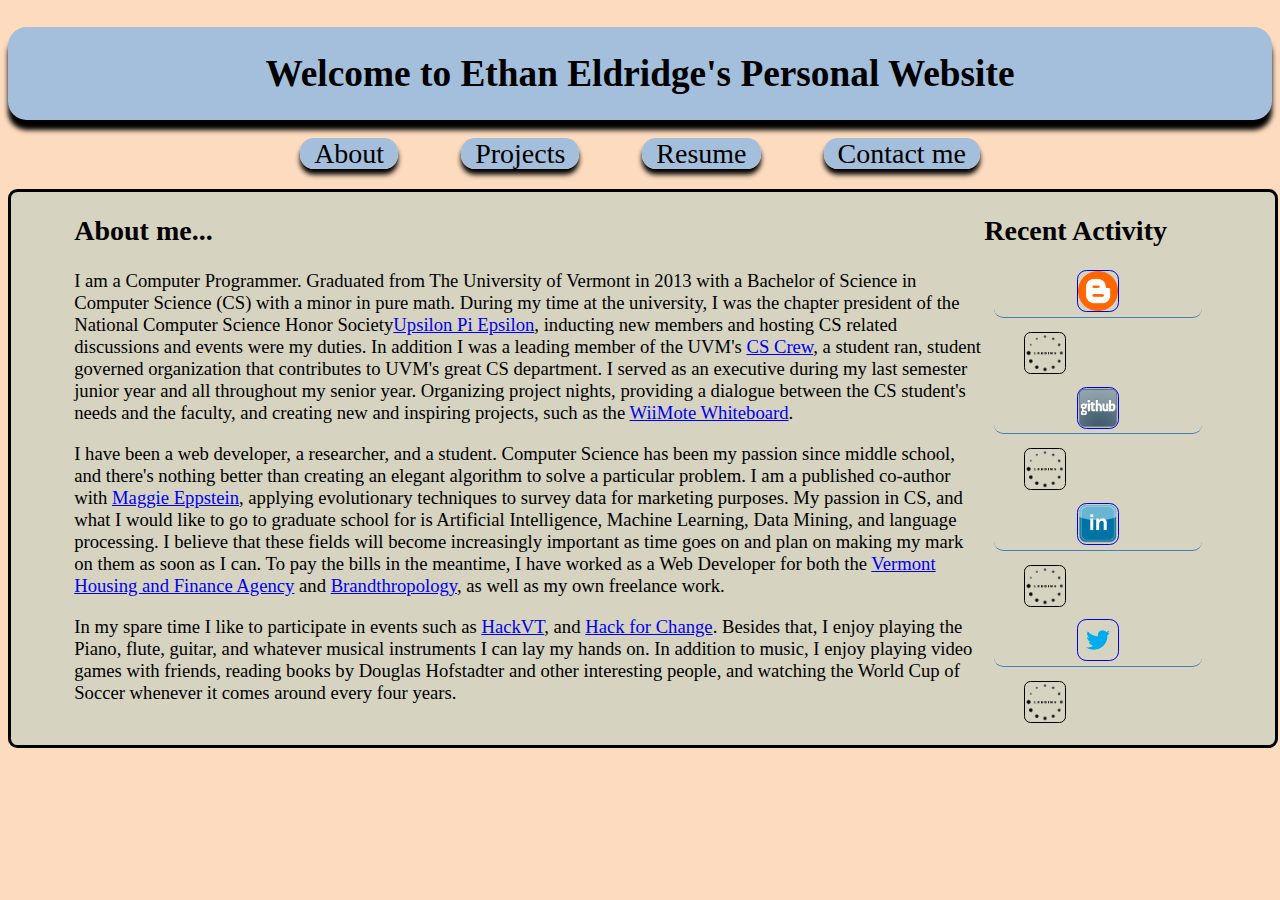
<file: index.html>
<!DOCTYPE  html>

	<head>
		<title> Ethan Joachim Eldridge's Webspace</title>
		<meta name="description" content="Ethan Eldridges personal website, projects, resume, and contact information for Ethan Eldridge.">
		<meta name="keywords" content="Ethan Eldridge,Ethan,Eldridge,UVM,ejeldrid,Computer Science,Cluster,CS,Computer">
		<link rel="stylesheet" href="css/style.css" type="text/css">

		<script type="text/javascript">
			/*
  			var _gaq = _gaq || [];
  			_gaq.push(['_setAccount', 'UA-32336195-1']);
  			_gaq.push(['_trackPageview']);

  			(function() {
    			var ga = document.createElement('script'); ga.type = 'text/javascript'; ga.async = true;
    			ga.src = ('https:' == document.location.protocol ? 'https://ssl' : 'http://www') + '.google-analytics.com/ga.js';
    			var s = document.getElementsByTagName('script')[0]; s.parentNode.insertBefore(ga, s);
  			})();
  			*/
		</script>
	</head>

	<body>

		<div class="header left clearBoth">
			<h1>Welcome to Ethan Eldridge's Personal Website</h1>
		</div>

		<div class="navigation clearBoth left">
			<ul>
				<li><a href="index.html" >About</a></li>
				<li><a href="projects.html" >Projects</a></li>
				<li><a href="resume.html" >Resume</a></li>
				<li><a href="contact.php" >Contact me</a></li>
				
			</ul>
		</div>

		<div class="main clearBoth left">
			<div class="left" id="leftContent">
				<h2>About me...</h2>
				<p>
					I am a Computer Programmer. Graduated from The University of Vermont in 2013 with a Bachelor of Science in Computer Science (CS) with a minor in pure math. During my time at the university, I was the chapter president of the National Computer Science Honor Society<a href="http://upe.acm.org/">Upsilon Pi Epsilon</a>, inducting new members and hosting CS related discussions and events were my duties. In addition I was a leading member of the UVM's <A href="http://www.uvm.edu/~cscrew">CS Crew</a>, a student ran, student governed organization that contributes to UVM's great CS department.  I served as an executive during my last semester junior year and all throughout my senior year. Organizing project nights, providing a dialogue between the CS student's needs and the faculty, and creating new and inspiring projects, such as the <a href="http://www.youtube.com/watch?v=VwhGGChEUHg">WiiMote Whiteboard</a>.
				</p>

				<p>
					I have been a web developer, a researcher, and a student. Computer Science has been my passion since middle school, and there's nothing better than creating an elegant algorithm to solve a particular problem. I am a published co-author with <a href="www.cs.uvm.edu/~eppstein/‎">Maggie Eppstein</a>, applying evolutionary techniques to survey data for marketing purposes. My passion in CS, and what I would like to go to graduate school for is Artificial Intelligence, Machine Learning, Data Mining, and language processing. I believe that these fields will become increasingly important as time goes on and plan on making my mark on them as soon as I can. To pay the bills in the meantime, I have worked as a Web Developer for both the <a href="http://www.vhfa.org">Vermont Housing and  Finance Agency</a> and <a href="http://www.brandthropology.com/">Brandthropology</a>, as well as my own freelance work. 
				</p>

				<p>
					In my spare time I like to participate in events such as <a href="http://www.uvm.edu/~cems/?Page=news&storyID=14716&category=cems">HackVT</a>, and <a href="http://hackforchange.org/">Hack for Change</a>. Besides that, I enjoy playing the Piano, flute, guitar, and whatever musical instruments I can lay my hands on. In addition to music, I enjoy playing video games with friends, reading books by Douglas Hofstadter and other interesting people, and watching the World Cup of Soccer whenever it comes around every four years.
				</p>
			</div>
			<div class="right" id="rightContent"> 
				<h2>Recent Activity</h2>
				<dl class="social">
					<dt class="social icon"><a href="http://ethaneldridgecs.blogspot.com/"><img src="images/blogger.png" /></a></dt>
					<dd id="blogRSS"><img class="loader" src="images/ajax-loader.gif" /></dd>
					<dt class="social icon"><a href="https://github.com/EJEHardenberg"><img src="images/github.png"></a></dt>
					<dd id="githubRSS"><img class="loader" src="images/ajax-loader.gif" /></dd>
					<dt class="social icon"><a href="http://www.linkedin.com/profile/view?id=151414806"><img src="images/LinkedIn_logo.png" ></a></dt>
					<dd id="linkedInRSS"><img class="loader" src="images/ajax-loader.gif" /></dd>
					<dt class="social icon"><a href="https://twitter.com/EthanJEldridge"><img src="images/twitter-bird-light-bgs.png" /></a></dt>	
					<dd id="twitterRSS"><img class="loader" src="images/ajax-loader.gif" /></dd>
				</dl>
			</div>
		</div>

		<script type="text/javascript">
			//Blogger RSS
			var blog = 'http://ethaneldridgecs.blogspot.com/feeds/posts/default';
			//Linked in RSS
			var linked = 'http://www.linkedin.com/rss/nus?key=t4rHAZ4ZAdKlwX4OUS8ca-4c3fnoKuV8ZHMG5Ma2-BoVAC1xvFF0GYgwuQa8s4LrIcr';
			//Github RSS
			var github = 'http://github.com/EJEHardenberg.atom';
			//Twitter RSS
			var twitter = 'http://www.twitter-rss.com/user_timeline.php?screen_name=ethanjeldridge';
			

			//Helper function to fetch URL contents
			function httpGet(theUrl,feedName){
	    		var xmlHttp = null;
	    		xmlHttp = new XMLHttpRequest();
	    		xmlHttp.onreadystatechange = function(){processGET(xmlHttp,feedName)};
	    		xmlHttp.open( "GET", 'scripts/proxy.php?url='+theUrl, true );
	    		xmlHttp.send( null );
			}
			function processGET(xmlHttp,feedName){
				//Process page only if ready
				if ( xmlHttp.readyState == 4 && xmlHttp.status == 200 ){
					var page = xmlHttp.responseText;
					var parser = new DOMParser();
					var doc = parser.parseFromString(page, "text/xml");
					switch(feedName){
						case 'blog':
							blogRead(doc);
							break;
						case 'linked':
							linkedInRead(doc);
							break;
						case 'github':
							githubRead(doc);
							break;
						case 'twitter':
							twitterRead(doc);
							break;
					}
				}
			}
			function twitterRead(page){
				var item = page.getElementsByTagName("item")[0];
				var title = document.createTextNode(item.getElementsByTagName("title")[0].textContent);
				var link = item.getElementsByTagName("link")[0].textContent;

				var twitterLink = document.createElement("a");
				twitterLink.href = link;
				twitterLink.appendChild(title);

				var toReplace = document.getElementById("twitterRSS");
				toReplace.innerHTML = "";
				toReplace.appendChild(twitterLink);
					
			}
			function githubRead(page){
				var entry = page.getElementsByTagName("entry")[0];
				var title = document.createTextNode(entry.getElementsByTagName("title")[0].textContent);
				var link = entry.childNodes[7].getAttribute('href');

				var githubLink = document.createElement("a");
				githubLink.href = link;
				githubLink.appendChild(title);

				var toReplace = document.getElementById('githubRSS');
				toReplace.innerHTML="";  //remove ajax loader
				toReplace.appendChild(githubLink);

			}
			function linkedInRead(page){
				
				var item = page.getElementsByTagName("item")[0];
				var title = document.createTextNode(item.getElementsByTagName("title")[0].textContent);
				var link = item.getElementsByTagName("link")[0].textContent;

				var linkedLink = document.createElement("a");
				linkedLink.appendChild(title);
				linkedLink.href = link;

				var toReplace = document.getElementById("linkedInRSS");
				toReplace.innerHTML = "";
				toReplace.appendChild(linkedLink);
				

			}
			function blogRead(page){
				//Grab first entry out
				var entry = page.getElementsByTagName("entry")[0];
				var title = document.createTextNode(entry.getElementsByTagName("title")[0].textContent);
				//We also want the link to it:
				var link = entry.getElementsByTagName("link")[4].getAttribute('href');

				//Replace the ajax loader for blog with information
				var toReplace = document.getElementById('blogRSS');
				toReplace.innerHTML = "";
				var blogLink = document.createElement('a');
				blogLink.appendChild(title);
				blogLink.href = link;

				toReplace.appendChild(blogLink);
				
			}

			httpGet(blog,'blog');
			httpGet(github,'github');
			httpGet(linked,'linked');
			httpGet(twitter,'twitter');

		</script>
	</body>

</html>
</file>
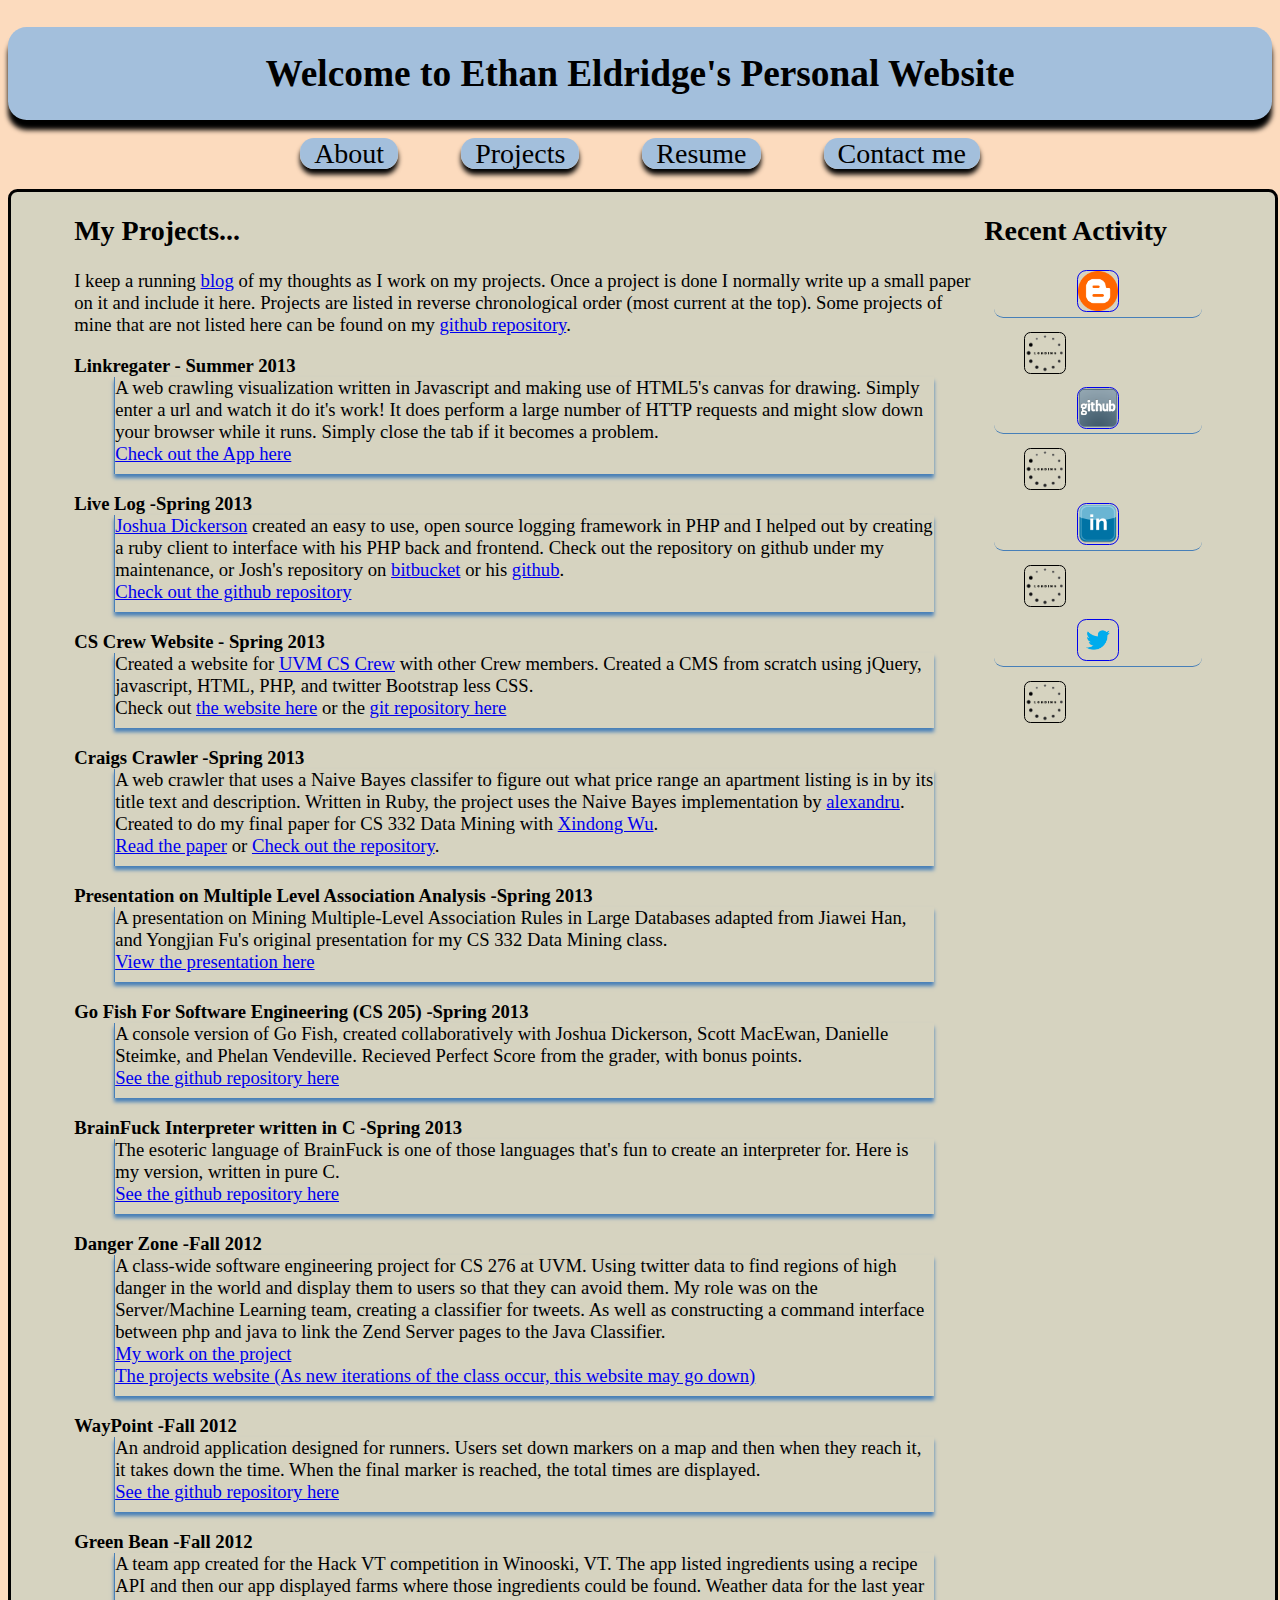
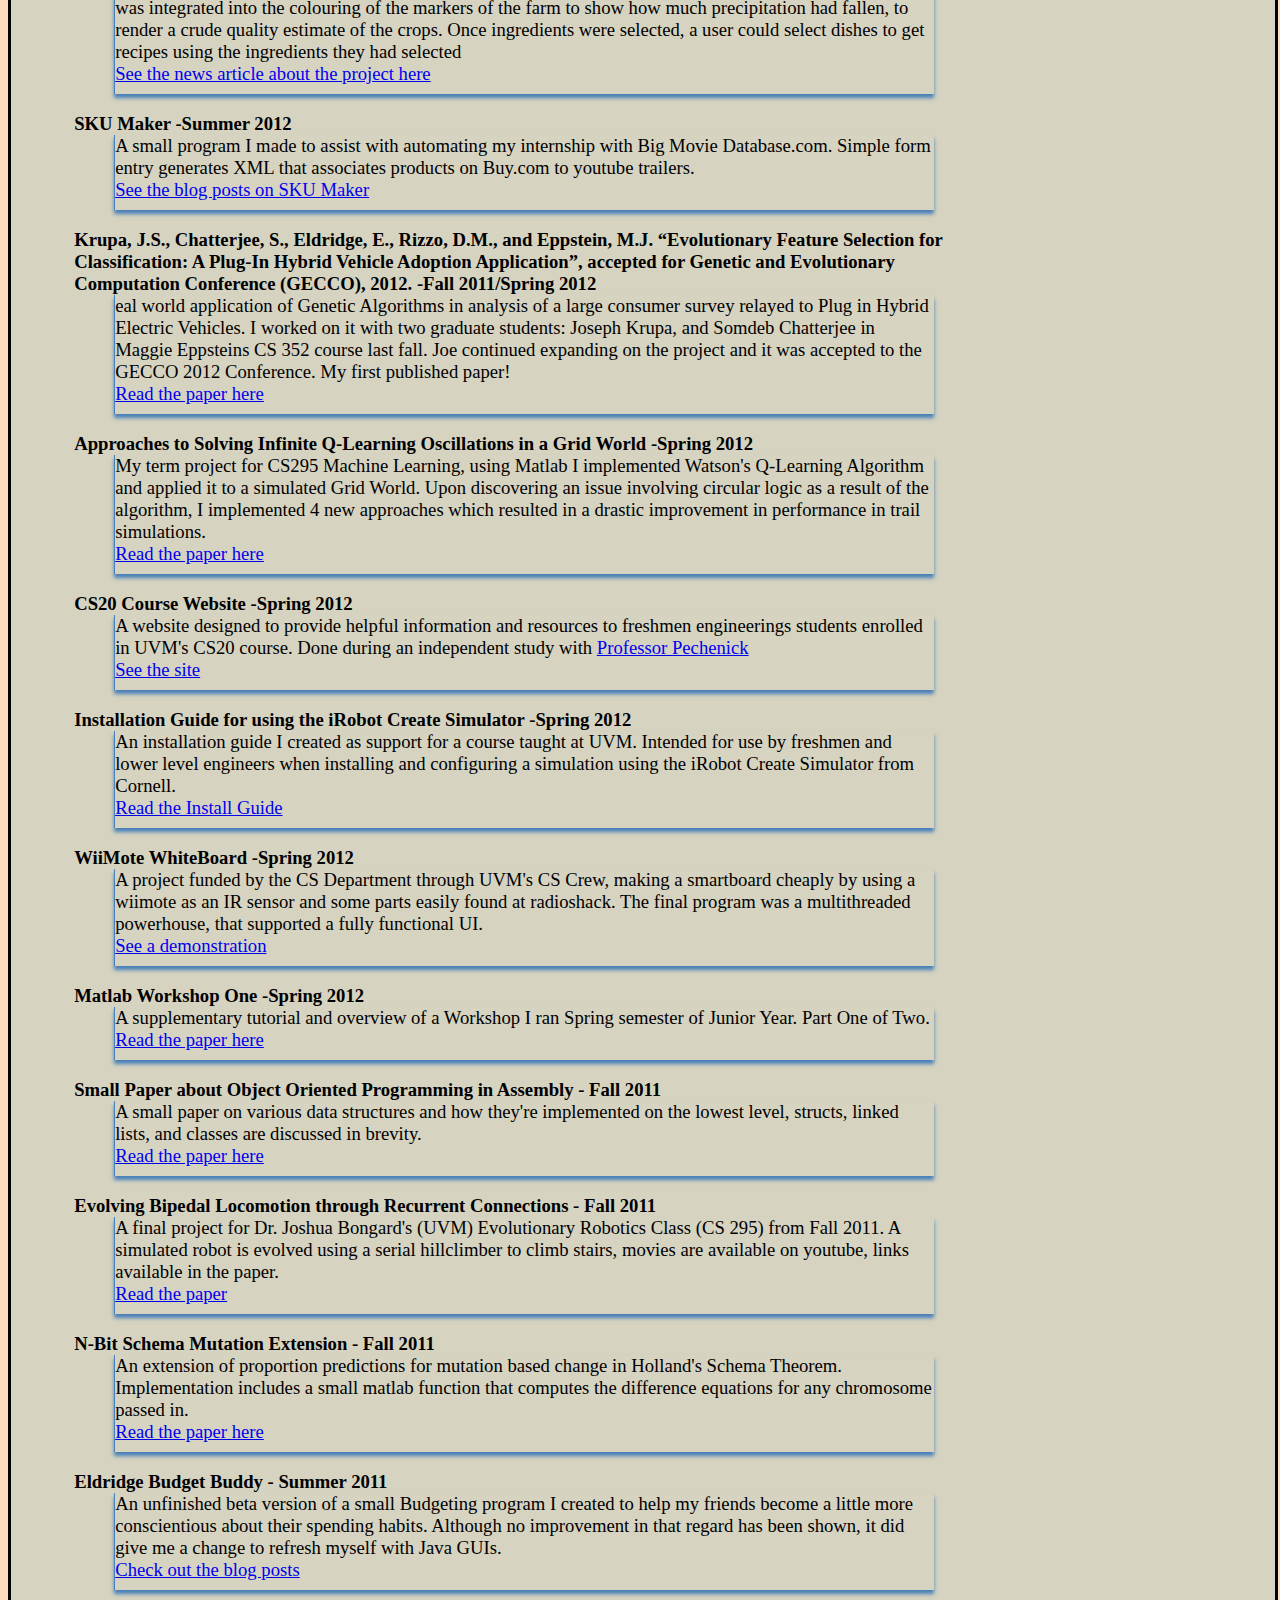
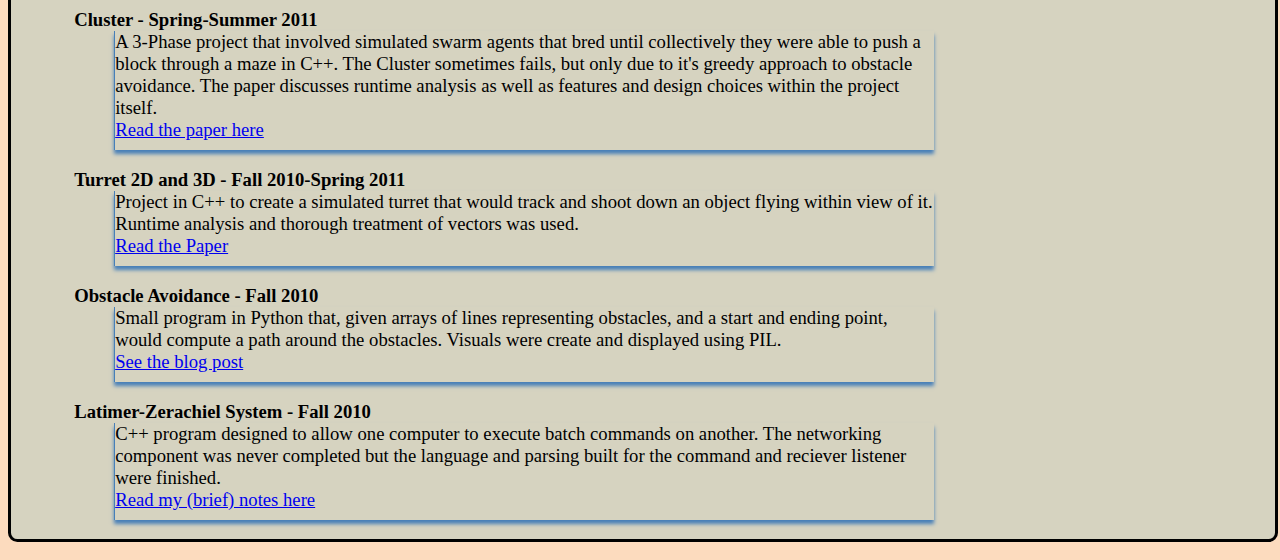
<file: projects.html>
<!DOCTYPE  html>

	<head>
		<title> Ethan Joachim Eldridge's Webspace</title>
		<meta name="description" content="Ethan Eldridges personal website, projects, resume, and contact information for Ethan Eldridge.">
		<meta name="keywords" content="Ethan Eldridge,Ethan,Eldridge,UVM,ejeldrid,Computer Science,Cluster,CS,Computer">
		<link rel="stylesheet" href="css/style.css" type="text/css">

		<script type="text/javascript">
			/*
  			var _gaq = _gaq || [];
  			_gaq.push(['_setAccount', 'UA-32336195-1']);
  			_gaq.push(['_trackPageview']);

  			(function() {
    			var ga = document.createElement('script'); ga.type = 'text/javascript'; ga.async = true;
    			ga.src = ('https:' == document.location.protocol ? 'https://ssl' : 'http://www') + '.google-analytics.com/ga.js';
    			var s = document.getElementsByTagName('script')[0]; s.parentNode.insertBefore(ga, s);
  			})();
  			*/
		</script>
	</head>

	<body>

		<div class="header left clearBoth">
			<h1>Welcome to Ethan Eldridge's Personal Website</h1>
		</div>

		<div class="navigation clearBoth left">
			<ul>
				<li><a href="index.html" >About</a></li>
				<li><a href="projects.html" >Projects</a></li>
				<li><a href="resume.html" >Resume</a></li>
				<li><a href="contact.php" >Contact me</a></li>
				
			</ul>
		</div>

		<div class="main clearBoth left">
			<div class="left" id="leftContent">
				<h2>My Projects...</h2>
				<p>
					I keep a running <a href="http://ethaneldridgecs.blogspot.com/">blog</a> of my thoughts as I work on my projects. Once a project is done I normally write up a small paper on it and include it here. Projects are listed in reverse chronological order (most current at the top). Some projects of mine that are not listed here can be found on my <a href="https://github.com/EJEHardenberg">github repository</a>.
				</p>

				<dl class="projectsList">
					<dt>Linkregater - Summer 2013</dt>
					<dd>A web crawling visualization written in Javascript and making use of HTML5's canvas for drawing. Simply enter a url and watch it do it's work! It does perform a large number of HTTP requests and might slow down your browser while it runs. Simply close the tab if it becomes a problem. 
					<br/>
					<a href="http://www.uvm.edu/~ejeldrid/projects/linkregater/">Check out the App here</a>
					</dd>

					<dt>Live Log -Spring 2013</dt>
					<dd><a href="http://joshuadickerson.com/">Joshua Dickerson</a> created an easy to use, open source logging framework in PHP and I helped out by creating a ruby client to interface with his PHP back and frontend. Check out the repository on github under my maintenance, or Josh's repository on <a href="https://bitbucket.org/JoshuaDickerson/livelog">bitbucket</a> or his <a href="https://github.com/JoshuaDickerson/livelog">github</a>.
					<br/>
					<a href="https://github.com/EJEHardenberg/livelog">Check out the github repository</a>
					</dd>

					<dt>CS Crew Website - Spring 2013</dt>
					<dd>Created a website for <a href="http://www.uvm.edu/~cscrew">UVM CS Crew</a> with other Crew members. Created a CMS from scratch using jQuery, javascript, HTML, PHP, and twitter Bootstrap less CSS. 
					<br/>
					Check out <a href="http://www.uvm.edu/~cscrew">the website here</a> or the <a href="https://github.com/EJEHardenberg/WebsiteWeekend">git repository here</a>
					</dd>

					<dt>Craigs Crawler -Spring 2013</dt>
					<dd>A web crawler that uses a Naive Bayes classifer to figure out what price range an apartment listing is in by its title text and description. Written in Ruby, the project uses the Naive Bayes implementation by <a href="https://github.com/alexandru/stuff-classifier">alexandru</a>. Created to do my final paper for CS 332 Data Mining with <a href="http://www.cs.uvm.edu/~xwu/home.html">Xindong Wu</a>. 
					<br/>
					<a href="http://www.uvm.edu/~ejeldrid/resources/332.pdf">Read the paper</a> or <a href="https://github.com/EJEHardenberg/CraigsCrawl">Check out the repository</a>.
					</dd>

					<dt>Presentation on Multiple Level Association Analysis -Spring 2013</dt>
					<dd>A presentation on Mining Multiple-Level Association Rules in Large Databases adapted from Jiawei Han, and Yongjian Fu's original presentation for my CS 332 Data Mining class. 
					<br/>
					<a href="http://www.uvm.edu/~ejeldrid/resources/MLAR_Presentation.pdf">View the presentation here</a>
					</dd>

					<dt>Go Fish For Software Engineering (CS 205) -Spring 2013</dt>
					<dd>A console version of Go Fish, created collaboratively with Joshua Dickerson, Scott MacEwan, Danielle Steimke, and Phelan Vendeville. Recieved Perfect Score from the grader, with bonus points. 
					<br/>
					<a href="https://github.com/EJEHardenberg/softwareEngineeringProject1">See the github repository here</a>
					</dd>

					<dt>BrainFuck Interpreter written in C -Spring 2013</dt>
					<dd>The esoteric language of BrainFuck is one of those languages that's fun to create an interpreter for. Here is my version, written in pure C. 
					<br/>
					<a href="https://github.com/EJEHardenberg/BF_Interpret">See the github repository here</a>
					</dd>

					<dt>Danger Zone -Fall 2012</dt>
					<dd>A class-wide software engineering project for CS 276 at UVM. Using twitter data to find regions of high danger in the world and display them to users so that they can avoid them. My role was on the Server/Machine Learning team, creating a classifier for tweets. As well as constructing a command interface between php and java to link the Zend Server pages to the Java Classifier. 
					<br/>
					<a href="https://github.com/EJEHardenberg/API-Page">My work on the project</a>
					<br/>
					<a href="http://dangerzone.cems.uvm.edu/">The projects website (As new iterations of the class occur, this website may go down)</a>
					</dd>

					<dt>WayPoint -Fall 2012</dt>
					<dd>An android application designed for runners. Users set down markers on a map and then when they reach it, it takes down the time. When the final marker is reached, the total times are displayed. 
					<br/>
					<a href="https://github.com/EJEHardenberg/WayPoint">See the github repository here</a>
					</dd>

					<dt>Green Bean -Fall 2012</dt>
					<dd>A team app created for the Hack VT competition in Winooski, VT. The app listed ingredients using a recipe API and then our app displayed farms where those ingredients could be found. Weather data for the last year was integrated into the colouring of the markers of the farm to show how much precipitation had fallen, to render a crude quality estimate of the crops. Once ingredients were selected, a user could select dishes to get recipes using the ingredients they had selected
					<br/>
					<a href="http://www.uvm.edu/~cems/?Page=news&storyID=14716&category=cems">See the news article about the project here</a>
					</dd>

					<dt>SKU Maker -Summer 2012</dt>
					<dd>A small program I made to assist with automating my internship with Big Movie Database.com. Simple form entry generates XML that associates products on Buy.com to youtube trailers. 
					<br/>
					<a href="http://ethaneldridgecs.blogspot.com/2012/07/complete.html">See the blog posts on SKU Maker</a>
					</dd>

					<dt>Krupa, J.S., Chatterjee, S., Eldridge, E., Rizzo, D.M., and Eppstein, M.J. “Evolutionary Feature Selection for Classification: A Plug-In Hybrid Vehicle Adoption Application”, accepted for Genetic and Evolutionary Computation Conference (GECCO), 2012. -Fall 2011/Spring 2012</dt>
					<dd>eal world application of Genetic Algorithms in analysis of a large consumer survey relayed to Plug in Hybrid Electric Vehicles. I worked on it with two graduate students: Joseph Krupa, and Somdeb Chatterjee in Maggie Eppsteins CS 352 course last fall. Joe continued expanding on the project and it was accepted to the GECCO 2012 Conference. My first published paper! 
					<br/>
					<a href="http://www.uvm.edu/~ejeldrid/resources/Gecco2012Paper.pdf">Read the paper here</a>
					</dd>

					<dt>Approaches to Solving Infinite Q-Learning Oscillations in a Grid World -Spring 2012</dt>
					<dd>My term project for CS295 Machine Learning, using Matlab I implemented Watson's Q-Learning Algorithm and applied it to a simulated Grid World. Upon discovering an issue involving circular logic as a result of the algorithm, I implemented 4 new approaches which resulted in a drastic improvement in performance in trail simulations. 
					<br/>
					<a href="http://www.uvm.edu/~ejeldrid/resources/MachineLearningPaper.pdf">Read the paper here</a>
					</dd>

					<dt>CS20 Course Website -Spring 2012</dt>
					<dd>A website designed to provide helpful information and resources to freshmen engineerings students enrolled in UVM's CS20 course. Done during an independent study with <a href="http://www.cs.uvm.edu/~apecheni/">Professor Pechenick</a>
					<br/>
					<a href="http://www.uvm.edu/~ejeldrid/Works/cs20/index.html">See the site</a>
					</dd>

					<dt>Installation Guide for using the iRobot Create Simulator -Spring 2012</dt>
					<dd>An installation guide I created as support for a course taught at UVM. Intended for use by freshmen and lower level engineers when installing and configuring a simulation using the iRobot Create Simulator from Cornell. 
					<br/>
					<a href="http://www.uvm.edu/~ejeldrid/resources/installAndConfigRoomba.pdf">Read the Install Guide</a>
					</dd>

					<dt>WiiMote WhiteBoard -Spring 2012</dt>
					<dd>A project funded by the CS Department through UVM's CS Crew, making a smartboard cheaply by using a wiimote as an IR sensor and some parts easily found at radioshack. The final program was a multithreaded powerhouse, that supported a fully functional UI.<br/>
					<a href="http://www.youtube.com/watch?v=VwhGGChEUHg">See a demonstration</a> 
					</dd>

					<dt>Matlab Workshop One -Spring 2012</dt>
					<dd>A supplementary tutorial and overview of a Workshop I ran Spring semester of Junior Year. Part One of Two. 
					<br/>
					<a href="http://www.uvm.edu/~ejeldrid/resources/Workshop1.pdf">Read the paper here</a>
					</dd>

					<dt>Small Paper about Object Oriented Programming in Assembly - Fall 2011</dt>
					<dd>A small paper on various data structures and how they're implemented on the lowest level, structs, linked lists, and classes are discussed in brevity. 
					<br/>
					<a href="http://www.uvm.edu/~ejeldrid/resources/mipsoob.pdf">Read the paper here</a>
					</dd>

					<dt>Evolving Bipedal Locomotion through Recurrent Connections - Fall 2011</dt>
					<dd>A final project for Dr. Joshua Bongard's (UVM) Evolutionary Robotics Class (CS 295) from Fall 2011. A simulated robot is evolved using a serial hillclimber to climb stairs, movies are available on youtube, links available in the paper.
					<br/>
					<a href="http://www.uvm.edu/~ejeldrid/resources/Evolving%20Bipedal%20Locomotion%20through%20Recurrent%20Connections.pdf">Read the paper</a>
					</dd>

					<dt>N-Bit Schema Mutation Extension - Fall 2011</dt>
					<dd>An extension of proportion predictions for mutation based change in Holland's Schema Theorem. Implementation includes a small matlab function that computes the difference equations for any chromosome passed in.
					<br/>
					<a href="http://www.uvm.edu/~ejeldrid/resources/NBitMutation.pdf">Read the paper here</a>
					</dd>

					<dt>Eldridge Budget Buddy - Summer 2011</dt>
					<dd>An unfinished beta version of a small Budgeting program I created to help my friends become a little more conscientious about their spending habits. Although no improvement in that regard has been shown, it did give me a change to refresh myself with Java GUIs.
					<br/>
					<a href="http://ethaneldridgecs.blogspot.com/2011/08/budget-buddy-progress.html">Check out the blog posts</a>
					</dd>

					<dt>Cluster - Spring-Summer 2011</dt>
					<dd>A 3-Phase project that involved simulated swarm agents that bred until collectively they were able to push a block through a maze in C++. The Cluster sometimes fails, but only due to it's greedy approach to obstacle avoidance. The paper discusses runtime analysis as well as features and design choices within the project itself.
					<br/>
					<a href="http://www.uvm.edu/~ejeldrid/resources/Ethan%20Eldridge%20Cluster%20AI.pdf">Read the paper here</a>
					</dd>

					<dt>Turret 2D and 3D - Fall 2010-Spring 2011</dt>
					<dd>Project in C++ to create a simulated turret that would track and shoot down an object flying within view of it. Runtime analysis and thorough treatment of vectors was used.
					<br/>
					<a href="http://www.uvm.edu/~ejeldrid/resources/Ethan%20Eldridge%20Turret%203D.pdf">Read the Paper</a>
					</dd>

					<dt>Obstacle Avoidance - Fall 2010</dt>
					<dd>Small program in Python that, given arrays of lines representing obstacles, and a start and ending point, would compute a path around the obstacles. Visuals were create and displayed using PIL.
					<br/>
					<a href="http://ethaneldridgecs.blogspot.com/2010/11/ha-new-approach.html">See the blog post</a>
					</dd>

					<dt>Latimer-Zerachiel System - Fall 2010</dt>
					<dd>C++ program designed to allow one computer to execute batch commands on another. The networking component was never completed but the language and parsing built for the command and reciever listener were finished.
					<br/>
					<a href="http://www.uvm.edu/~ejeldrid/resources/LZSystem%20PDF.pdf">Read my (brief) notes here</a>
					</dd>

				</dl>
			</div>
			<div class="right" id="rightContent"> 
				<h2>Recent Activity</h2>
				<dl class="social">
					<dt class="social icon"><a href="http://ethaneldridgecs.blogspot.com/"><img src="images/blogger.png" /></a></dt>
					<dd id="blogRSS"><img class="loader" src="images/ajax-loader.gif" /></dd>
					<dt class="social icon"><a href="https://github.com/EJEHardenberg"><img src="images/github.png"></a></dt>
					<dd id="githubRSS"><img class="loader" src="images/ajax-loader.gif" /></dd>
					<dt class="social icon"><a href="http://www.linkedin.com/profile/view?id=151414806"><img src="images/LinkedIn_logo.png" ></a></dt>
					<dd id="linkedInRSS"><img class="loader" src="images/ajax-loader.gif" /></dd>
					<dt class="social icon"><a href="https://twitter.com/EthanJEldridge"><img src="images/twitter-bird-light-bgs.png" /></a></dt>	
					<dd id="twitterRSS"><img class="loader" src="images/ajax-loader.gif" /></dd>
				</dl>
			</div>
		</div>

		<script type="text/javascript">
			//Blogger RSS
			var blog = 'http://ethaneldridgecs.blogspot.com/feeds/posts/default';
			//Linked in RSS
			var linked = 'http://www.linkedin.com/rss/nus?key=t4rHAZ4ZAdKlwX4OUS8ca-4c3fnoKuV8ZHMG5Ma2-BoVAC1xvFF0GYgwuQa8s4LrIcr';
			//Github RSS
			var github = 'http://github.com/EJEHardenberg.atom';
			//Twitter RSS
			var twitter = 'http://www.twitter-rss.com/user_timeline.php?screen_name=ethanjeldridge';
			

			//Helper function to fetch URL contents
			function httpGet(theUrl,feedName){
	    		var xmlHttp = null;
	    		xmlHttp = new XMLHttpRequest();
	    		xmlHttp.onreadystatechange = function(){processGET(xmlHttp,feedName)};
	    		xmlHttp.open( "GET", 'scripts/proxy.php?url='+theUrl, true );
	    		xmlHttp.send( null );
			}
			function processGET(xmlHttp,feedName){
				//Process page only if ready
				if ( xmlHttp.readyState == 4 && xmlHttp.status == 200 ){
					var page = xmlHttp.responseText;
					var parser = new DOMParser();
					var doc = parser.parseFromString(page, "text/xml");
					switch(feedName){
						case 'blog':
							blogRead(doc);
							break;
						case 'linked':
							linkedInRead(doc);
							break;
						case 'github':
							githubRead(doc);
							break;
						case 'twitter':
							twitterRead(doc);
							break;
					}
				}
			}
			function twitterRead(page){
				console.log(page);
				var item = page.getElementsByTagName("item")[0];
				var title = document.createTextNode(item.getElementsByTagName("title")[0].textContent);
				var link = item.getElementsByTagName("link")[0].textContent;

				var twitterLink = document.createElement("a");
				twitterLink.href = link;
				twitterLink.appendChild(title);

				var toReplace = document.getElementById("twitterRSS");
				toReplace.innerHTML = "";
				toReplace.appendChild(twitterLink);
					
			}
			function githubRead(page){
				var entry = page.getElementsByTagName("entry")[0];
				var title = document.createTextNode(entry.getElementsByTagName("title")[0].textContent);
				var link = entry.childNodes[7].getAttribute('href');

				var githubLink = document.createElement("a");
				githubLink.href = link;
				githubLink.appendChild(title);

				var toReplace = document.getElementById('githubRSS');
				toReplace.innerHTML="";  //remove ajax loader
				toReplace.appendChild(githubLink);

			}
			function linkedInRead(page){
				
				var item = page.getElementsByTagName("item")[0];
				var title = document.createTextNode(item.getElementsByTagName("title")[0].textContent);
				var link = item.getElementsByTagName("link")[0].textContent;

				var linkedLink = document.createElement("a");
				linkedLink.appendChild(title);
				linkedLink.href = link;

				var toReplace = document.getElementById("linkedInRSS");
				toReplace.innerHTML = "";
				toReplace.appendChild(linkedLink);
				

			}
			function blogRead(page){
				//Grab first entry out
				var entry = page.getElementsByTagName("entry")[0];
				var title = document.createTextNode(entry.getElementsByTagName("title")[0].textContent);
				//We also want the link to it:
				var link = entry.getElementsByTagName("link")[4].getAttribute('href');

				//Replace the ajax loader for blog with information
				var toReplace = document.getElementById('blogRSS');
				toReplace.innerHTML = "";
				var blogLink = document.createElement('a');
				blogLink.appendChild(title);
				blogLink.href = link;

				toReplace.appendChild(blogLink);
				
			}

			httpGet(blog,'blog');
			httpGet(github,'github');
			httpGet(linked,'linked');
			httpGet(twitter,'twitter');

		</script>
	</body>

</html>
</file>
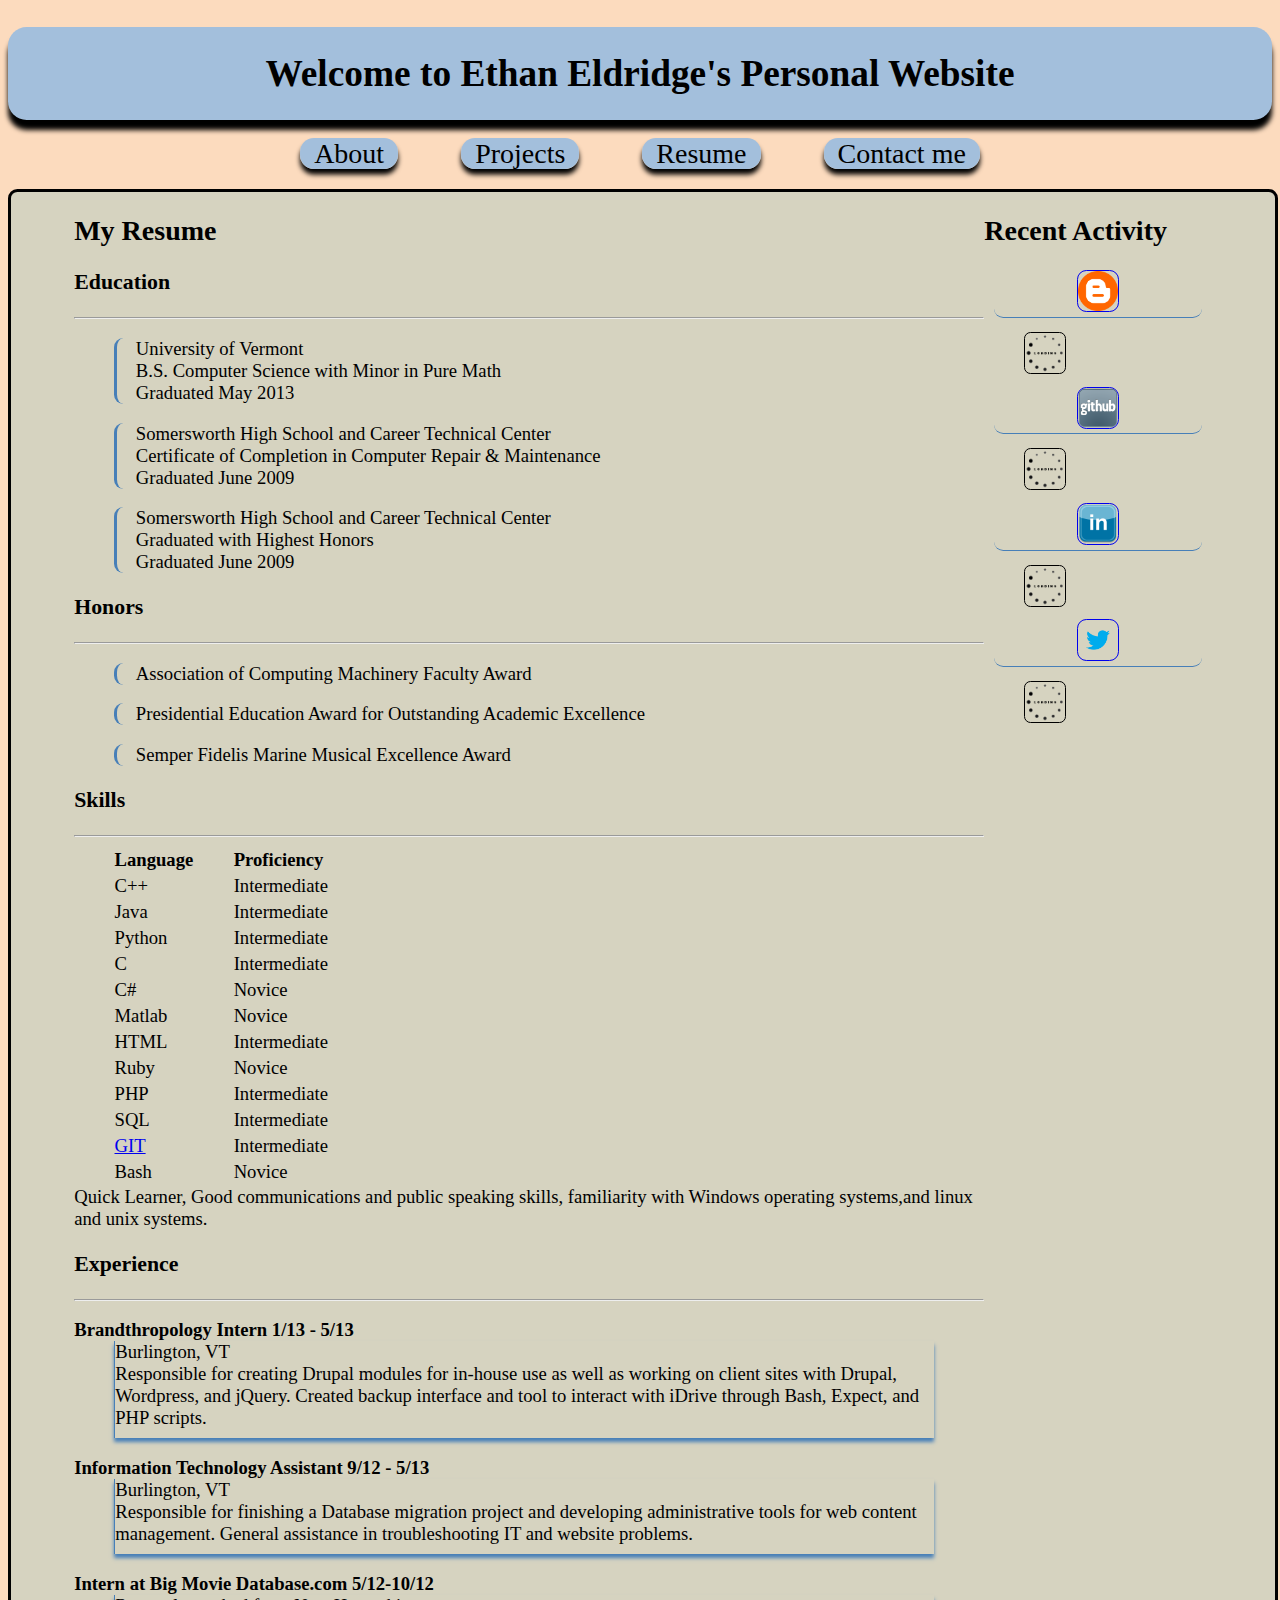
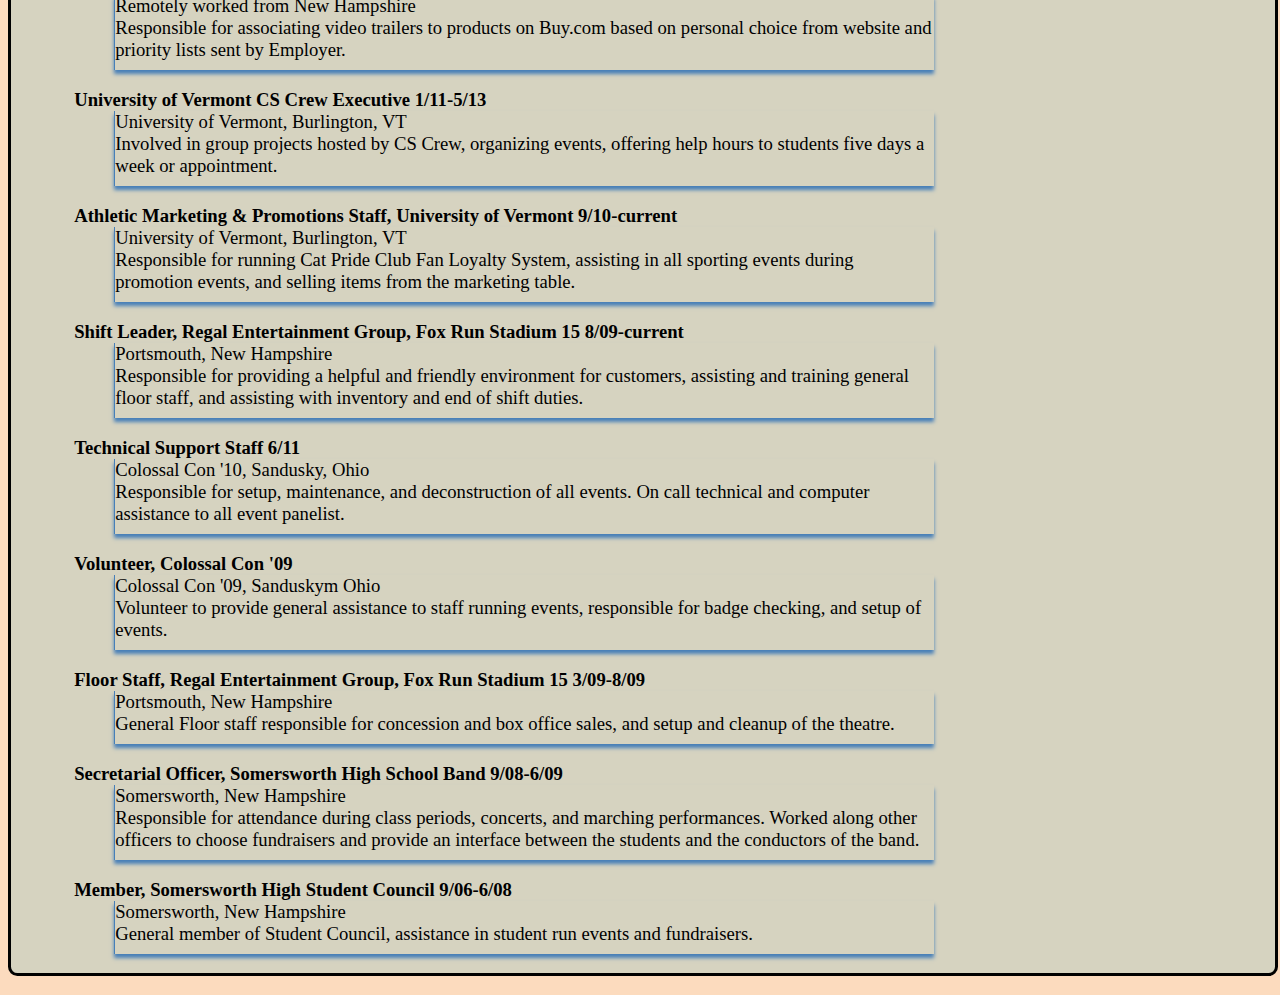
<file: resume.html>
<!DOCTYPE  html>

	<head>
		<title> Ethan Joachim Eldridge's Webspace</title>
		<meta name="description" content="Ethan Eldridges personal website, projects, resume, and contact information for Ethan Eldridge.">
		<meta name="keywords" content="Ethan Eldridge,Ethan,Eldridge,UVM,ejeldrid,Computer Science,Cluster,CS,Computer">
		<link rel="stylesheet" href="css/style.css" type="text/css">

		<script type="text/javascript">
			/*
  			var _gaq = _gaq || [];
  			_gaq.push(['_setAccount', 'UA-32336195-1']);
  			_gaq.push(['_trackPageview']);

  			(function() {
    			var ga = document.createElement('script'); ga.type = 'text/javascript'; ga.async = true;
    			ga.src = ('https:' == document.location.protocol ? 'https://ssl' : 'http://www') + '.google-analytics.com/ga.js';
    			var s = document.getElementsByTagName('script')[0]; s.parentNode.insertBefore(ga, s);
  			})();
  			*/
		</script>
	</head>

	<body>

		<div class="header left clearBoth">
			<h1>Welcome to Ethan Eldridge's Personal Website</h1>
		</div>

		<div class="navigation clearBoth left">
			<ul>
				<li><a href="index.html" >About</a></li>
				<li><a href="projects.html" >Projects</a></li>
				<li><a href="resume.html" >Resume</a></li>
				<li><a href="contact.php" >Contact me</a></li>
				
			</ul>
		</div>

		<div class="main clearBoth left">
			<div class="left" id="leftContent">
				<h2>My Resume</h2>
				<h3>Education</h3>
				<p>
					<hr>
					<ul class="resumeList">
						<li>University of Vermont<br/>
							B.S. Computer Science with Minor in Pure Math<br/>
							Graduated May 2013
						</li>
						<li>Somersworth High School and Career Technical Center<br/>
							Certificate of Completion in Computer Repair &amp; Maintenance<br/>
							Graduated June 2009
						</li>
						<li>Somersworth High School and Career Technical Center<br/>
							Graduated with Highest Honors<br/>
							Graduated June 2009<br/>
						</li>
					</ul>
				</p>
				<h3>Honors</h3>
				<p>
					<hr>
					<ul class="resumeList">
						<li>Association of Computing Machinery Faculty Award</li>
						<li>Presidential Education Award for Outstanding Academic Excellence</li>
						<li>Semper Fidelis Marine Musical Excellence Award</li>
					</ul>
				</p>
				<h3>Skills</h3>
				<p>
					<hr>
					<table class="languageTable">
						<thead>
							<tr>
								<th>Language</th><th>Proficiency</th>
							</tr>
						</thead>
						<tbody>
							<tr>
								<td>C++</td><td>Intermediate</td>
							</tr>
							<tr>
								<td>Java</td><td>Intermediate</td>
							</tr>
							<tr>
								<td>Python</td><td>Intermediate</td>
							</tr>
							<tr>
								<td>C</td><td>Intermediate</td>
							</tr>
							<tr>
								<td>C#</td><td>Novice</td>
							</tr>
							<tr>
								<td>Matlab</td><td>Novice</td>
							</tr>
							<tr>
								<td>HTML</td><td>Intermediate</td>
							</tr>
							<tr>
								<td>Ruby</td><td>Novice</td>
							</tr>
							<tr>
								<td>PHP</td><td>Intermediate</td>
							</tr>
							<tr>
								<td>SQL</td><td>Intermediate</td>
							</tr>
							<tr>
								<td><a href="https://github.com/EJEHardenberg">GIT</a></td><td>Intermediate</td>
							</tr>
							<tr>
								<td>Bash</td><td>Novice</td>
							</tr>
						</tbody>
					</table>
					Quick Learner, Good communications and public speaking skills, familiarity with Windows operating systems,and linux and unix systems.
				</p>
				<h3>Experience</h3>
				<p>
					<hr>
					<dl class="projectsList">
						<!--Uncomment when figured out what I'm doing exactly.
						<dt>Bear Code Software Engineer Intern 6/13-current</dt>
						<dd>Montpelier, VT<br/>
							Grails web development.
						</dd>
						-->
						<dt>Brandthropology Intern 1/13 - 5/13</dt>
						<dd>Burlington, VT<br/>
							Responsible for creating Drupal modules for in-house use as well as working on client sites with Drupal, Wordpress, and jQuery. Created backup interface and tool to interact with iDrive through Bash, Expect, and PHP scripts.
						</dd>		

						<dt>Information Technology Assistant 9/12 - 5/13</dt>
						<dd>Burlington, VT<br/>
							Responsible for finishing a Database migration project and developing administrative tools for web content management. General assistance in troubleshooting IT and website problems.
						</dd>

						<dt>Intern at Big Movie Database.com 5/12-10/12</dt>
						<dd>Remotely worked from New Hampshire<br/>
							Responsible for associating video trailers to products on Buy.com based on personal choice from website and priority lists sent by Employer.
						</dd>

						<dt>University of Vermont CS Crew Executive 1/11-5/13</dt>
						<dd>University of Vermont, Burlington, VT<br/>
							Involved in group projects hosted by CS Crew, organizing events, offering help hours to students five days a week or appointment.
						</dd>

						<dt>Athletic Marketing &amp; Promotions Staff, University of Vermont 9/10-current</dt>
						<dd>University of Vermont, Burlington, VT<br/>
							Responsible for running Cat Pride Club Fan Loyalty System, assisting in all sporting events during promotion events, and selling items from the marketing table.
						</dd>					

						<dt>Shift Leader, Regal Entertainment Group, Fox Run Stadium 15 8/09-current</dt>
						<dd>Portsmouth, New Hampshire<br/>
							Responsible for providing a helpful and friendly environment for customers, assisting and training general floor staff, and assisting with inventory and end of shift duties.
						</dd>			

						<dt>Technical Support Staff 6/11</dt>
						<dd>Colossal Con '10, Sandusky, Ohio<br/>
							Responsible for setup, maintenance, and deconstruction of all events. On call technical and computer assistance to all event panelist.
						</dd>

						<dt>Volunteer, Colossal Con '09</dt>
						<dd>Colossal Con '09, Sanduskym Ohio<br/>
							Volunteer to provide general assistance to staff running events, responsible for badge checking, and setup of events.
						</dd>		

						<dt>Floor Staff, Regal Entertainment Group, Fox Run Stadium 15 3/09-8/09</dt>
						<dd>Portsmouth, New Hampshire<br/>
							General Floor staff responsible for concession and box office sales, and setup and cleanup of the theatre.
						</dd>

						<dt>Secretarial Officer, Somersworth High School Band 9/08-6/09</dt>
						<dd>Somersworth, New Hampshire<br/>
							Responsible for attendance during class periods, concerts, and marching performances. Worked along other officers to choose fundraisers and provide an interface between the students and the conductors of the band.
						</dd>

						<dt>Member, Somersworth High Student Council 9/06-6/08</dt>
						<dd>Somersworth, New Hampshire<br/>
							General member of Student Council, assistance in student run events and fundraisers.
						</dd>
					</dl>
				</p>
			</div>


			<div class="right" id="rightContent"> 
				<h2>Recent Activity</h2>
				<dl class="social">
					<dt class="social icon"><a href="http://ethaneldridgecs.blogspot.com/"><img src="images/blogger.png" /></a></dt>
					<dd id="blogRSS"><img class="loader" src="images/ajax-loader.gif" /></dd>
					<dt class="social icon"><a href="https://github.com/EJEHardenberg"><img src="images/github.png"></a></dt>
					<dd id="githubRSS"><img class="loader" src="images/ajax-loader.gif" /></dd>
					<dt class="social icon"><a href="http://www.linkedin.com/profile/view?id=151414806"><img src="images/LinkedIn_logo.png" ></a></dt>
					<dd id="linkedInRSS"><img class="loader" src="images/ajax-loader.gif" /></dd>
					<dt class="social icon"><a href="https://twitter.com/EthanJEldridge"><img src="images/twitter-bird-light-bgs.png" /></a></dt>	
					<dd id="twitterRSS"><img class="loader" src="images/ajax-loader.gif" /></dd>
				</dl>
			</div>
		</div>

		<script type="text/javascript">
			//Blogger RSS
			var blog = 'http://ethaneldridgecs.blogspot.com/feeds/posts/default';
			//Linked in RSS
			var linked = 'http://www.linkedin.com/rss/nus?key=t4rHAZ4ZAdKlwX4OUS8ca-4c3fnoKuV8ZHMG5Ma2-BoVAC1xvFF0GYgwuQa8s4LrIcr';
			//Github RSS
			var github = 'http://github.com/EJEHardenberg.atom';
			//Twitter RSS
			var twitter = 'http://www.twitter-rss.com/user_timeline.php?screen_name=ethanjeldridge';
			

			//Helper function to fetch URL contents
			function httpGet(theUrl,feedName){
	    		var xmlHttp = null;
	    		xmlHttp = new XMLHttpRequest();
	    		xmlHttp.onreadystatechange = function(){processGET(xmlHttp,feedName)};
	    		xmlHttp.open( "GET", 'scripts/proxy.php?url='+theUrl, true );
	    		xmlHttp.send( null );
			}
			function processGET(xmlHttp,feedName){
				//Process page only if ready
				if ( xmlHttp.readyState == 4 && xmlHttp.status == 200 ){
					var page = xmlHttp.responseText;
					var parser = new DOMParser();
					var doc = parser.parseFromString(page, "text/xml");
					switch(feedName){
						case 'blog':
							blogRead(doc);
							break;
						case 'linked':
							linkedInRead(doc);
							break;
						case 'github':
							githubRead(doc);
							break;
						case 'twitter':
							twitterRead(doc);
							break;
					}
				}
			}
			function twitterRead(page){
				console.log(page);
				var item = page.getElementsByTagName("item")[0];
				var title = document.createTextNode(item.getElementsByTagName("title")[0].textContent);
				var link = item.getElementsByTagName("link")[0].textContent;

				var twitterLink = document.createElement("a");
				twitterLink.href = link;
				twitterLink.appendChild(title);

				var toReplace = document.getElementById("twitterRSS");
				toReplace.innerHTML = "";
				toReplace.appendChild(twitterLink);
					
			}
			function githubRead(page){
				var entry = page.getElementsByTagName("entry")[0];
				var title = document.createTextNode(entry.getElementsByTagName("title")[0].textContent);
				var link = entry.childNodes[7].getAttribute('href');

				var githubLink = document.createElement("a");
				githubLink.href = link;
				githubLink.appendChild(title);

				var toReplace = document.getElementById('githubRSS');
				toReplace.innerHTML="";  //remove ajax loader
				toReplace.appendChild(githubLink);

			}
			function linkedInRead(page){
				
				var item = page.getElementsByTagName("item")[0];
				var title = document.createTextNode(item.getElementsByTagName("title")[0].textContent);
				var link = item.getElementsByTagName("link")[0].textContent;

				var linkedLink = document.createElement("a");
				linkedLink.appendChild(title);
				linkedLink.href = link;

				var toReplace = document.getElementById("linkedInRSS");
				toReplace.innerHTML = "";
				toReplace.appendChild(linkedLink);
				

			}
			function blogRead(page){
				//Grab first entry out
				var entry = page.getElementsByTagName("entry")[0];
				var title = document.createTextNode(entry.getElementsByTagName("title")[0].textContent);
				//We also want the link to it:
				var link = entry.getElementsByTagName("link")[4].getAttribute('href');

				//Replace the ajax loader for blog with information
				var toReplace = document.getElementById('blogRSS');
				toReplace.innerHTML = "";
				var blogLink = document.createElement('a');
				blogLink.appendChild(title);
				blogLink.href = link;

				toReplace.appendChild(blogLink);
				
			}

			httpGet(blog,'blog');
			httpGet(github,'github');
			httpGet(linked,'linked');
			httpGet(twitter,'twitter');

		</script>
	</body>

</html>
</file>
<file: css/style.css>
body{
	background-color: #FCDBBE;
	font-size: 14pt;
}
.left{
	float: left;
}
.right{
	float: right;
}
.clearBoth{
	clear: both;
}
div.header{
	width: 100%;
	margin: 1em auto 1em auto;
	text-align: center;
	background-color: #477fb8;
	border-radius: 1em;
	box-shadow: 0.0em 0.5em 0.3em #000000;
	/*Gravatar image is md5 hash of email address*/
	background: no-repeat #a3bfdc right url('http://www.gravatar.com/avatar/dd3b20b97363bb7a6b08ba87171304a3') ;
}
.navigation{
	width: 100%;
	margin: 0em auto 0em auto;
	text-align: center;
	border-radius: 1em;
}
.navigation ul{
	list-style-type: none;
	width: 100%;
	font-size: 150%;
	margin: 0px;
	padding: 0px;
}
.navigation ul li{
	display: inline;
	box-shadow: 0.0em 0.2em 0.2em #000000;
	border-radius: .5em;
	padding: 0em .5em 0em .5em;
	background-color: #a3bfdc;
	margin: 0 1em 0 1em;
}
.navigation ul li a{
	color: #000000;
	text-decoration: none;
}
.navigation ul li a:hover{
	color: #ffffff;
}
.navigation ul li:hover{
	background-color: #477fb8;
	color: #ffffff;
}
.icon {
	display: inline;
	border: none !important;
	border-radius: .5em;
	padding: 0em .5em 0em .5em;
}
.icon img,.loader{
	border: thin solid;
	border-radius: .5em;
	vertical-align: middle;
	height: 40px;
	width:  40px;
	margin-bottom: .25em;
}
.main{
	border: solid;
	width: 90%;
	margin: 1em auto 1em auto;
	border-radius: .5em;
	background-color: #d6d3c0;	
	padding: 0 5% 0 5%;
}
#leftContent{
	width: 80%;
}
#rightContent{
	width: 20%;
}
.social dl{
	list-style-type: none;
	margin: 0;
	padding: 0;
}
.social dt{
	display: block;
	margin: .5em 0 .5em 0;
	padding-bottom: .25em;
	text-align: center;
}
.social dt img:hover{
	background-color: #FFFFFF;
}
.social dt a{
	display: block;
	width: 100%;
	border-bottom: thin solid #477fb8;
	border-bottom-right-radius: .5em;
	border-bottom-left-radius: .5em;
}

.social dd{
	font-size: 70%;
}


/* Projects Page Specific*/
.projectsList dd{
	display: block;
	width: 90%;
	box-shadow: 0em .2em 0.2em #477fb8;
	border-left: thin solid #477fb8;
	padding-bottom: .5em;
}
.projectsList dt{
	font-weight: bolder;
	margin-top: 1em;
}

/* Resume Page Specific */
.resumeList li{
	list-style-type: none;
	border-left: medium solid #477fb8;
	border-bottom-left-radius: 0.5em;
	border-top-left-radius: 0.5em;
	padding-left: 1em;
	margin-bottom: 1em; 
}
.resumeList dt{
	font-weight: bold;
}
.languageTable{
	margin-left: 2em;
}
.languageTable th{
	padding-right: 2em;
}

/*Contact page specific */
.contact textarea{
	width: 60%;
	height: 90px;
}
</file>
